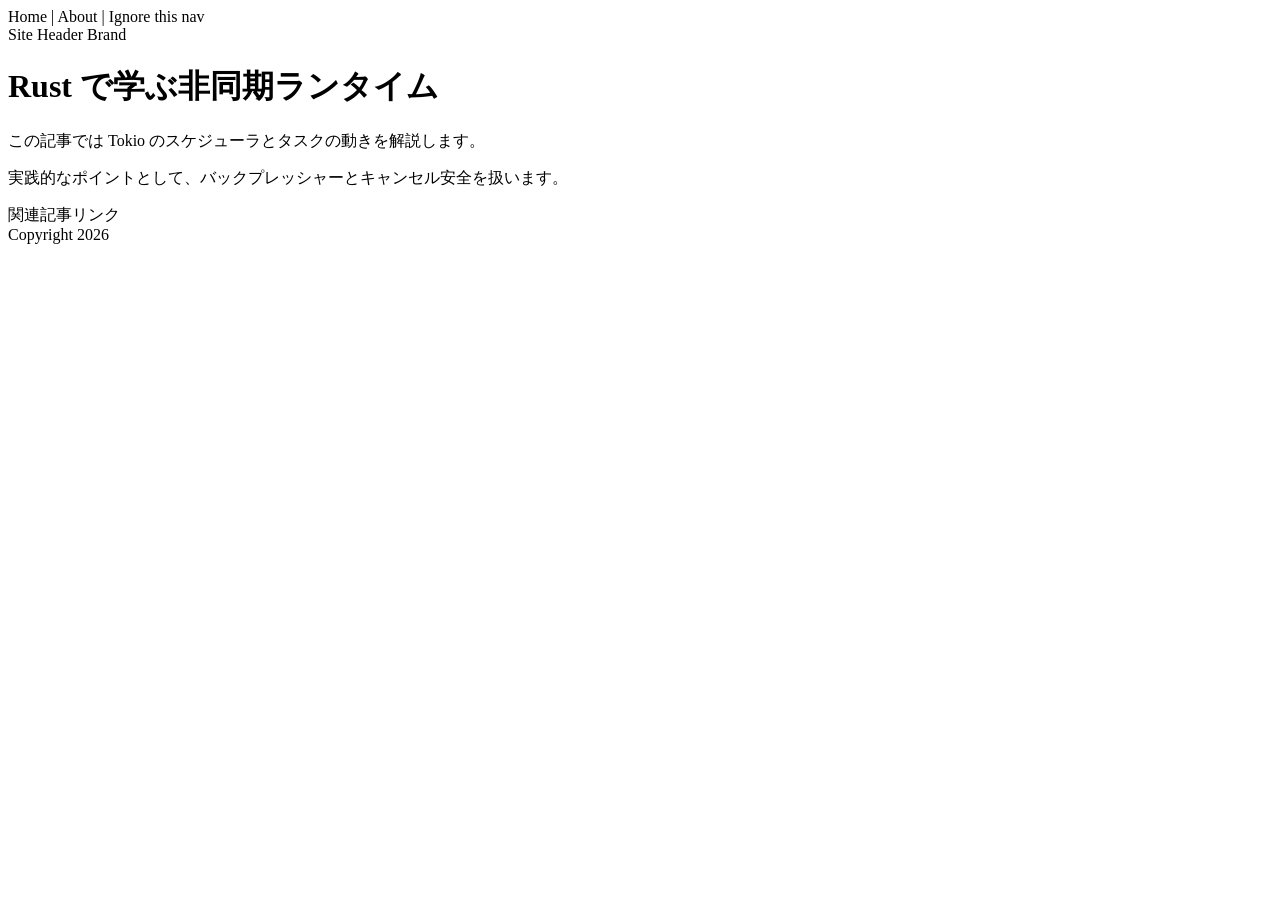
<file: tests/fixtures/article_sample.html>
<!DOCTYPE html>
<html>
<head>
  <title>Sample Article</title>
  <script>window.track = true;</script>
  <style>.hidden { display: none; }</style>
</head>
<body>
  <nav>Home | About | Ignore this nav</nav>
  <header>Site Header Brand</header>
  <main>
    <h1>Rust で学ぶ非同期ランタイム</h1>
    <p>この記事では Tokio のスケジューラとタスクの動きを解説します。</p>
    <p>実践的なポイントとして、バックプレッシャーとキャンセル安全を扱います。</p>
  </main>
  <aside>関連記事リンク</aside>
  <footer>Copyright 2026</footer>
</body>
</html>
</file>
